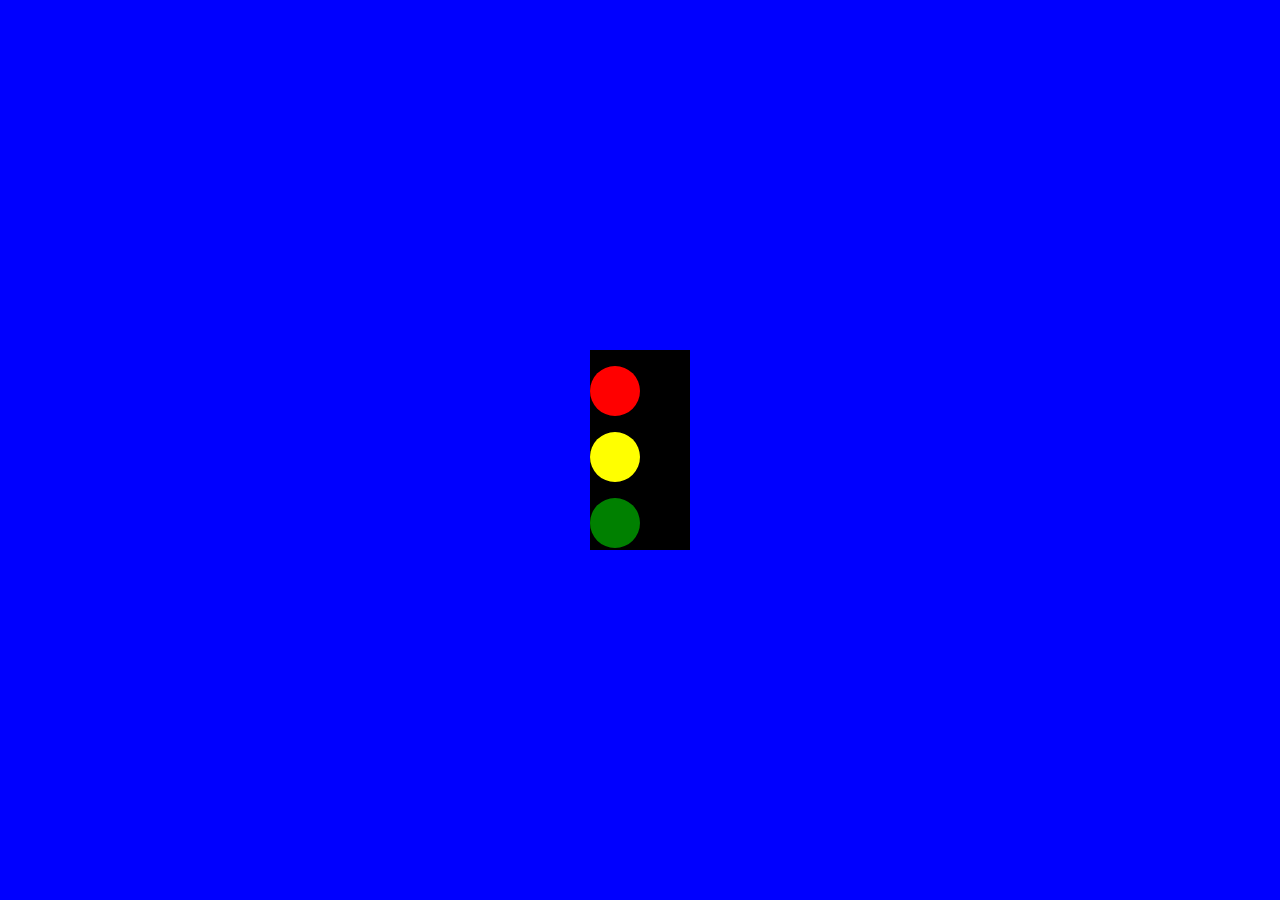
<file: stoplight/index.html>
<!DOCTYPE html>
<html lang="en">

<head>
  <meta charset="UTF-8">
  <meta http-equiv="X-UA-Compatible" content="IE=edge">
  <meta name="viewport" content="width=device-width, initial-scale=1.0">
  <link rel="stylesheet" href="style.css">
  <title>Document</title>
</head>

<body>
  <div class="rectangle">
    <p class="circle"></p>
    <p class="circle2"></p>
    <p class="circle3"></p>
  </div>

</body>

</html>
</file>
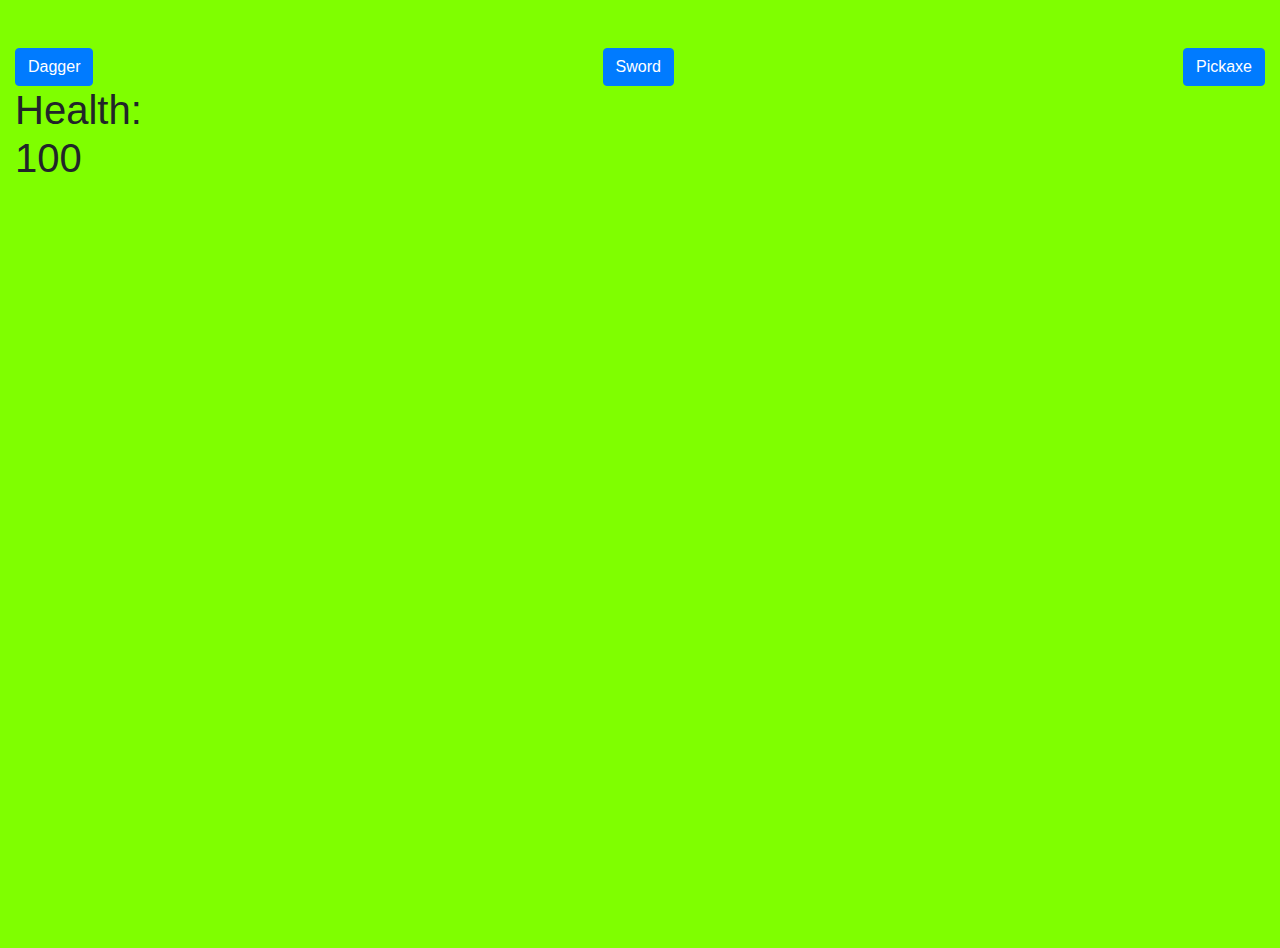
<file: tutor/index.html>
<!doctype html>
<html lang="en">

<head>
  <title>Title</title>

  <meta charset="utf-8">
  <meta name="viewport" content="width=device-width, initial-scale=1, shrink-to-fit=no">


  <link rel="stylesheet" href="https://stackpath.bootstrapcdn.com/bootstrap/4.3.1/css/bootstrap.min.css"
    integrity="sha384-ggOyR0iXCbMQv3Xipma34MD+dH/1fQ784/j6cY/iJTQUOhcWr7x9JvoRxT2MZw1T" crossorigin="anonymous">
  <link rel="stylesheet" href="style.css">
</head>

<body>

  <main>
    <div class="container-fluid">
      <div class="row mt-5">
        <div class="col-12 d-flex justify-content-center justify-content-between">
          <button class="btn btn-primary" onclick="attack('dagger')">Dagger</button>
          <button class="btn btn-primary" onclick="attack('sword')">Sword</button>
          <button class="btn btn-primary" onclick="attack('pickaxe')">Pickaxe</button>
        </div>
      </div>
      <div class="row">
        <div class="col-12">
          <h1>Health: <span id="health"></span></h1>
          <h1 id="computer-choice"></h1>
        </div>
      </div>
    </div>
  </main>


  <script src="main.js"></script>
  <script src="https://code.jquery.com/jquery-3.3.1.slim.min.js"
    integrity="sha384-q8i/X+965DzO0rT7abK41JStQIAqVgRVzpbzo5smXKp4YfRvH+8abtTE1Pi6jizo"
    crossorigin="anonymous"></script>
  <script src="https://cdnjs.cloudflare.com/ajax/libs/popper.js/1.14.7/umd/popper.min.js"
    integrity="sha384-UO2eT0CpHqdSJQ6hJty5KVphtPhzWj9WO1clHTMGa3JDZwrnQq4sF86dIHNDz0W1"
    crossorigin="anonymous"></script>
  <script src="https://stackpath.bootstrapcdn.com/bootstrap/4.3.1/js/bootstrap.min.js"
    integrity="sha384-JjSmVgyd0p3pXB1rRibZUAYoIIy6OrQ6VrjIEaFf/nJGzIxFDsf4x0xIM+B07jRM"
    crossorigin="anonymous"></script>
</body>

</html>
</file>
<file: stoplight/style.css>
.rectangle{
  height: 200px;
  width: 100px;
  background: black;
  
}

.circle{
  height: 50px;
  width: 50px;
  border-radius: 50%;
  background: red;
}

.circle2{
  height: 50px;
  width: 50px;
  border-radius: 50%;
  background: yellow;
}

.circle3{
  height: 50px;
  width: 50px;
  border-radius: 50%;
  background: green;
}

body{
  background-color: blue;
  margin: auto;
  padding: auto;
  display: grid;
  place-content: center;
  height: 100vh;
}
</file>
<file: tutor/style.css>
body{
  height: 100vh;
  background-color: chartreuse;
}
</file>
